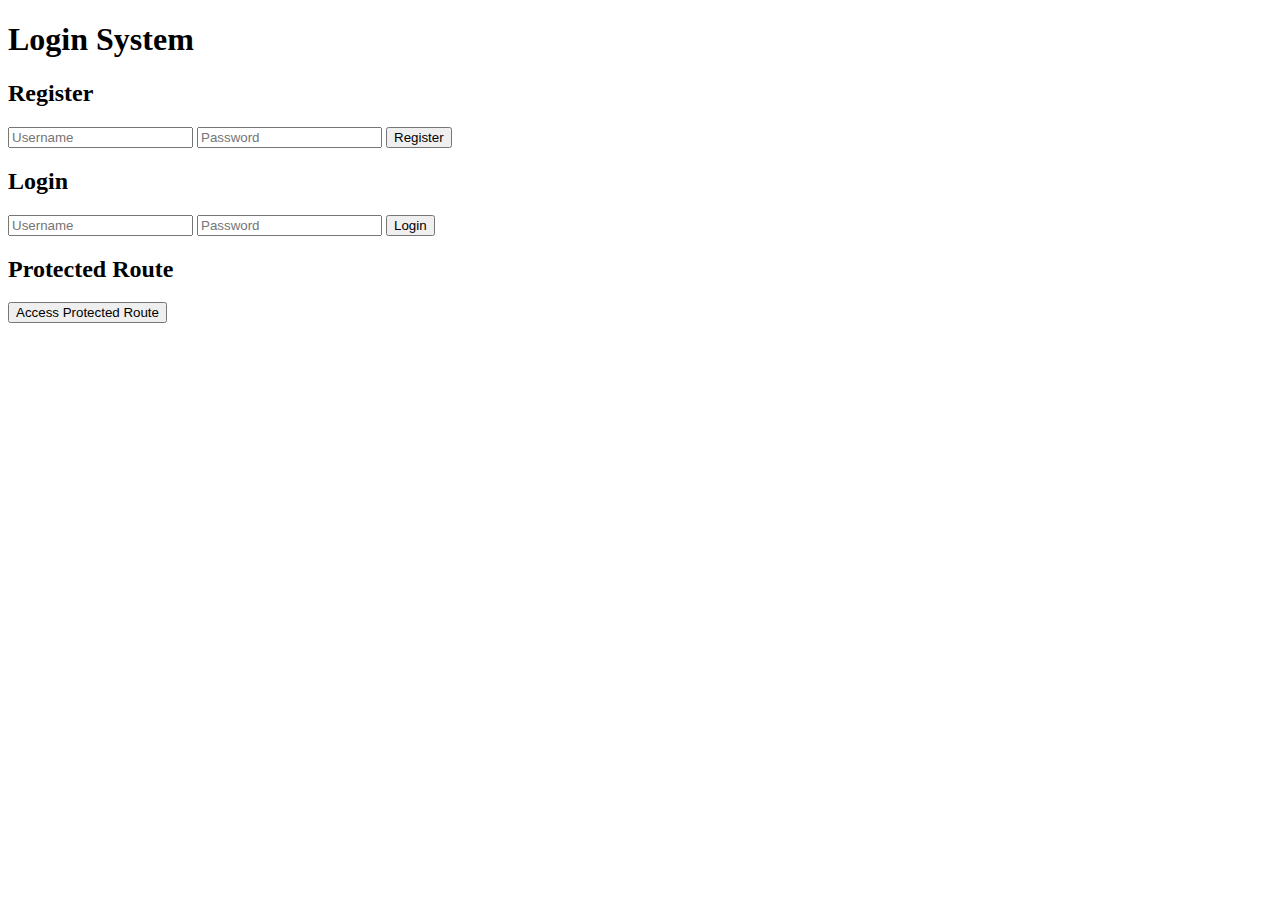
<file: app/pages/login.html>
<!DOCTYPE html>
<html lang="en">
<head>
    <meta charset="UTF-8">
    <meta name="viewport" content="width=device-width, initial-scale=1.0">
    <title>Login System</title>
</head>
<body>
    <h1>Login System</h1>
    
    <h2>Register</h2>
    <form id="registerForm">
        <input type="text" id="regUsername" placeholder="Username" required>
        <input type="password" id="regPassword" placeholder="Password" required>
        <button type="submit">Register</button>
    </form>

    <h2>Login</h2>
    <form id="loginForm">
        <input type="text" id="loginUsername" placeholder="Username" required>
        <input type="password" id="loginPassword" placeholder="Password" required>
        <button type="submit">Login</button>
    </form>

    <h2>Protected Route</h2>
    <button id="protectedBtn">Access Protected Route</button>
    <div id="protectedResult"></div>

    <script>
        const API_URL = 'http://localhost:8000';

        document.getElementById('registerForm').addEventListener('submit', async (e) => {
            e.preventDefault();
            const username = document.getElementById('regUsername').value;
            const password = document.getElementById('regPassword').value;
            
            try {
                const response = await fetch(`${API_URL}/register`, {
                    method: 'POST',
                    headers: { 'Content-Type': 'application/json' },
                    body: JSON.stringify({ username, password })
                });
                const data = await response.json();
                alert(data.message);
            } catch (error) {
                console.error('Error:', error);
                alert('Registration failed');
            }
        });

        document.getElementById('loginForm').addEventListener('submit', async (e) => {
            e.preventDefault();
            const username = document.getElementById('loginUsername').value;
            const password = document.getElementById('loginPassword').value;
            
            try {
                const response = await fetch(`${API_URL}/token`, {
                    method: 'POST',
                    headers: { 'Content-Type': 'application/x-www-form-urlencoded' },
                    body: `username=${encodeURIComponent(username)}&password=${encodeURIComponent(password)}`
                });
                const data = await response.json();
                if (data.access_token) {
                    localStorage.setItem('token', data.access_token);
                    alert('Login successful');
                } else {
                    alert('Login failed');
                }
            } catch (error) {
                console.error('Error:', error);
                alert('Login failed');
            }
        });

        document.getElementById('protectedBtn').addEventListener('click', async () => {
            const token = localStorage.getItem('token');
            if (!token) {
                alert('Please login first');
                return;
            }
            
            try {
                const response = await fetch(`${API_URL}/protected`, {
                    headers: { 'Authorization': `Bearer ${token}` }
                });
                const data = await response.json();
                document.getElementById('protectedResult').textContent = data.message;
            } catch (error) {
                console.error('Error:', error);
                alert('Failed to access protected route');
            }
        });
    </script>
</body>
</html>
</file>
